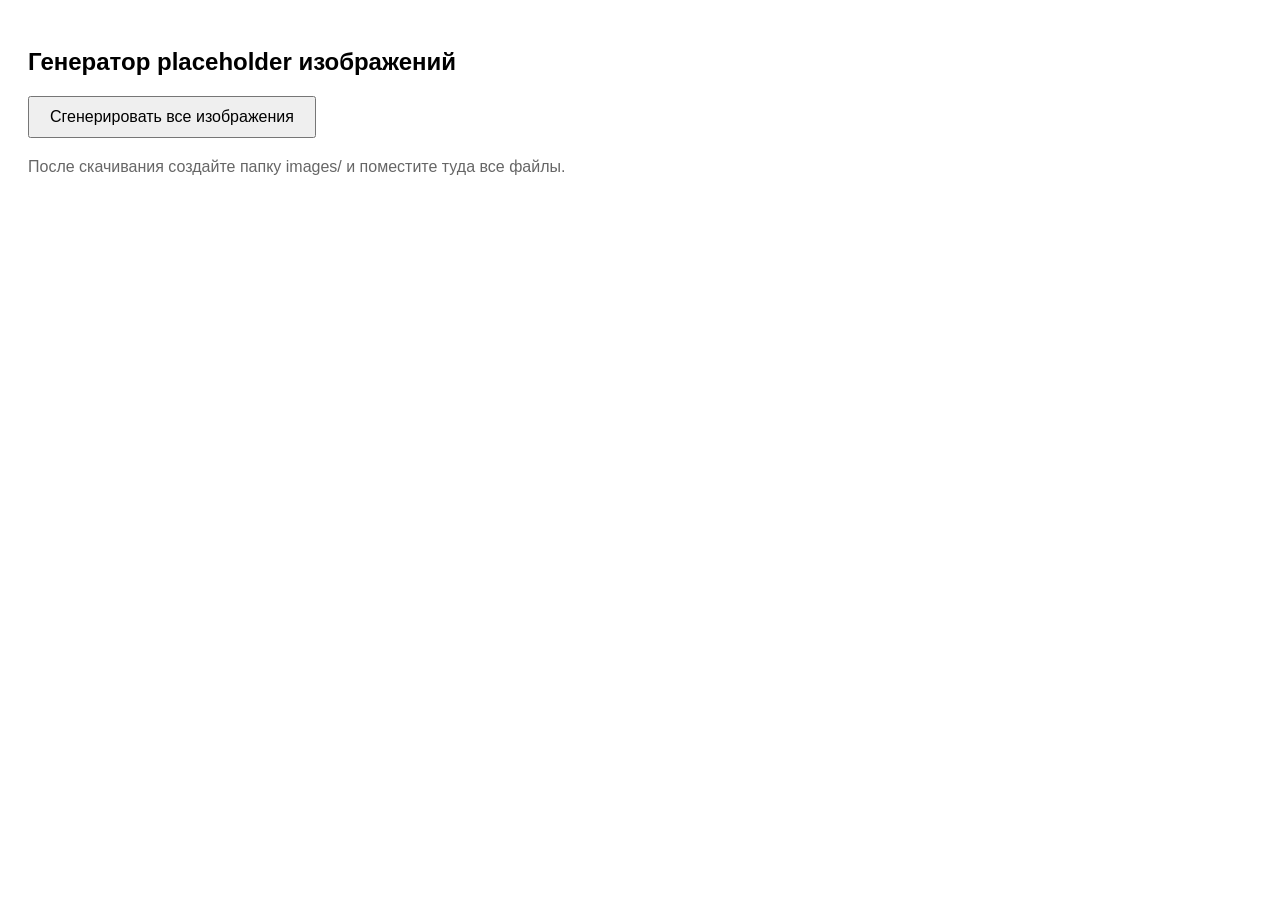
<file: generate-images.html>
<!DOCTYPE html>
<html>
<head>
    <title>Генератор изображений</title>
    <script>
        function generateImage(text, bgColor, fileName, isRound = false) {
            const canvas = document.createElement('canvas');
            const size = isRound ? 400 : 600;
            canvas.width = size;
            canvas.height = size;
            const ctx = canvas.getContext('2d');
            
            if (isRound) {
                ctx.beginPath();
                ctx.arc(size/2, size/2, size/2, 0, Math.PI * 2);
                ctx.fillStyle = bgColor;
                ctx.fill();
                
                ctx.fillStyle = '#fff';
                ctx.font = 'bold 24px Arial';
                ctx.textAlign = 'center';
                ctx.textBaseline = 'middle';
                ctx.fillText(text, size/2, size/2);
            } else {
                ctx.fillStyle = bgColor;
                ctx.fillRect(0, 0, canvas.width, canvas.height);
                
                ctx.fillStyle = '#fff';
                ctx.font = 'bold 32px Arial';
                ctx.textAlign = 'center';
                ctx.textBaseline = 'middle';
                ctx.fillText(text, canvas.width/2, canvas.height/2);
            }
            
            const link = document.createElement('a');
            link.download = fileName;
            link.href = canvas.toDataURL('image/jpeg', 0.9);
            link.click();
        }
        
        function generateAll() {
            const images = [
                {text: 'ПЕРСПЕКТИВА ТЦ', bg: '#1a3a8f', name: 'logo.jpg', round: false},
                {text: 'ДОМОФОНЫ', bg: '#1a3a8f', name: 'service-domofon.jpg', round: false},
                {text: 'ВИДЕОНАБЛЮДЕНИЕ', bg: '#1a3a8f', name: 'service-camera.jpg', round: false},
                {text: 'ШЛАГБАУМЫ', bg: '#1a3a8f', name: 'service-shlagbaum.jpg', round: false},
                {text: 'Евгений', bg: '#1a3a8f', name: 'team-1.jpg', round: true},
                {text: 'Алексей', bg: '#1a3a8f', name: 'team-2.jpg', round: true},
                {text: 'Мария', bg: '#1a3a8f', name: 'team-3.jpg', round: true},
                {text: 'Ольга', bg: '#1a3a8f', name: 'team-4.jpg', round: true},
                {text: 'ЖК "Солнечный"', bg: '#2a4ba8', name: 'portfolio-1.jpg', round: false},
                {text: 'Бизнес-центр', bg: '#2a4ba8', name: 'portfolio-2.jpg', round: false}
            ];
            
            images.forEach(img => {
                setTimeout(() => {
                    generateImage(img.text, img.bg, img.name, img.round);
                }, 100);
            });
            
            alert('Изображения будут скачаны по одному. Разрешите скачивание нескольких файлов.');
        }
    </script>
</head>
<body style="padding: 20px; font-family: Arial;">
    <h2>Генератор placeholder изображений</h2>
    <button onclick="generateAll()" style="padding: 10px 20px; font-size: 16px;">
        Сгенерировать все изображения
    </button>
    <p style="margin-top: 20px; color: #666;">
        После скачивания создайте папку images/ и поместите туда все файлы.
    </p>
</body>
</html>
</file>
